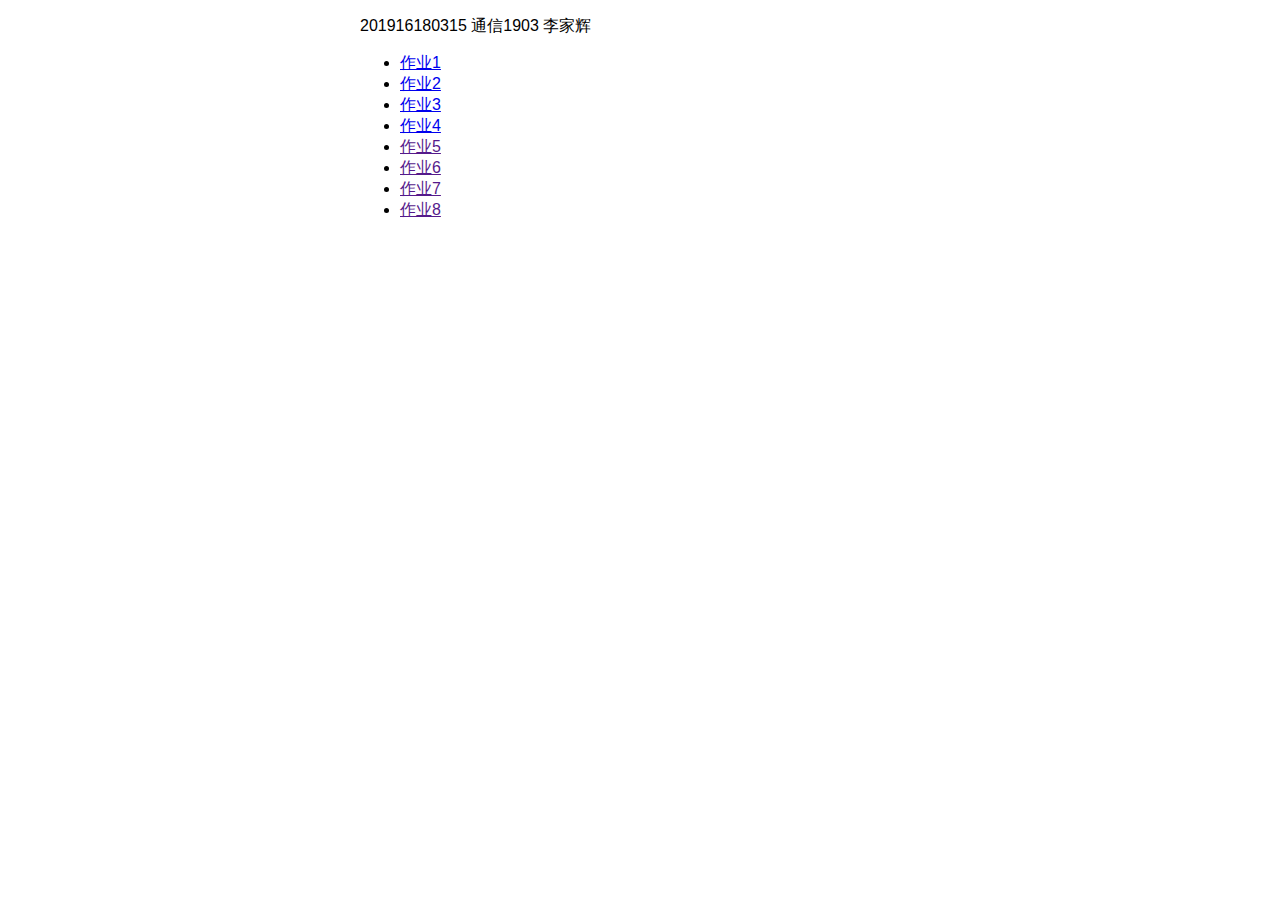
<file: index.html>
<!DOCTYPE html>
<html>
<head>
<title>Welcome to nginx!</title>
<meta charset="UTF-8">
<style>
    body {
        width: 35em;
        margin: 0 auto;
        font-family: Tahoma, Verdana, Arial, sans-serif;
    }
</style>
</head>
<body>
<p>201916180315 通信1903 李家辉</p>
<ul>
<li><a href="zuoye1.html">作业1</a></li>
<li><a href="zuoye2.html">作业2</a></li>
<li><a href="zuoye3.html">作业3</a></li>
<li><a href="kaoshi.html">作业4</a></li>
<li><a href="">作业5</a></li>
<li><a href="">作业6</a></li>
<li><a href="">作业7</a></li>
<li><a href="">作业8</a></li>
</ul>
</body>
</html>
</file>
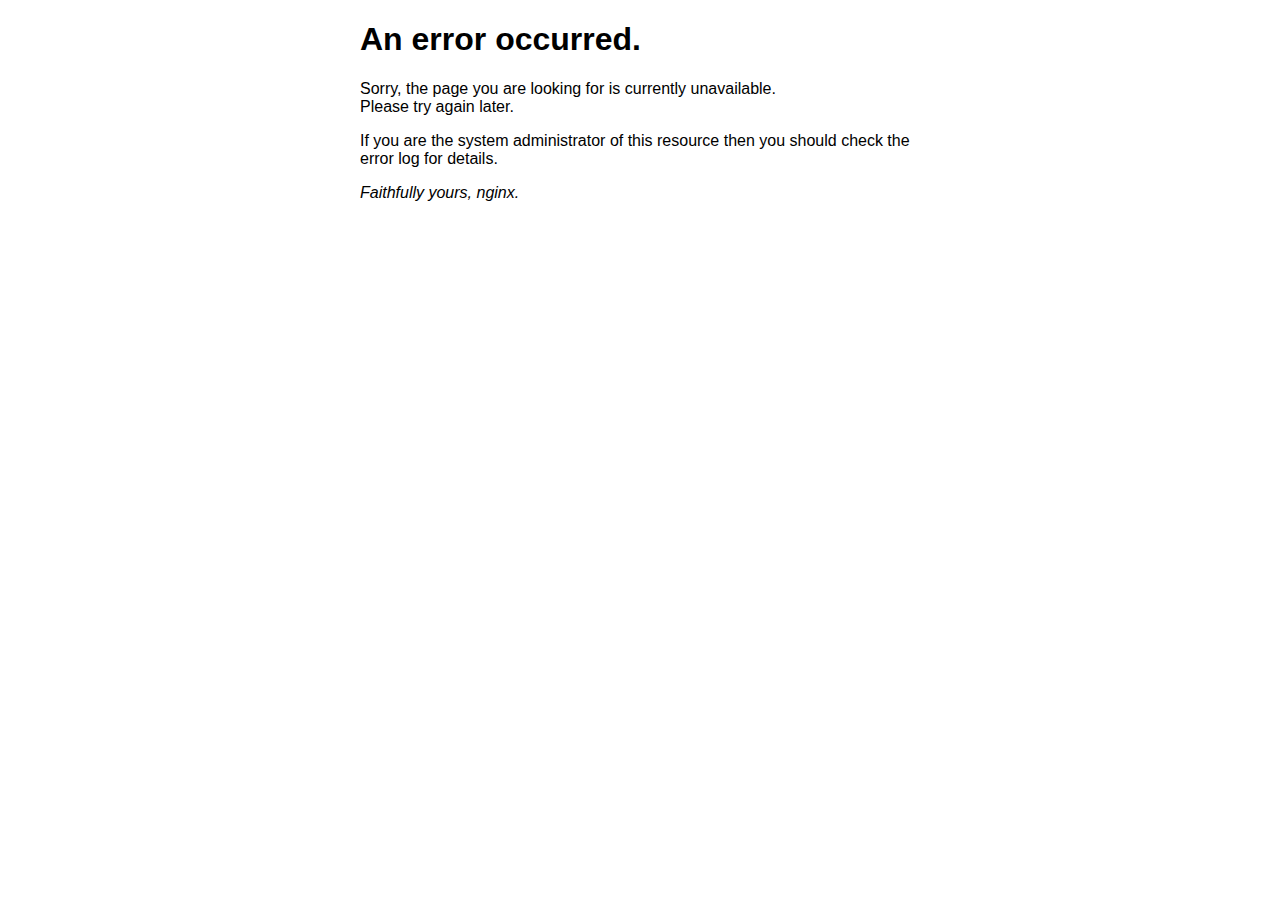
<file: 50x.html>
<!DOCTYPE html>
<html>
<head>
<title>Error</title>
<style>
    body {
        width: 35em;
        margin: 0 auto;
        font-family: Tahoma, Verdana, Arial, sans-serif;
    }
</style>
</head>
<body>
<h1>An error occurred.</h1>
<p>Sorry, the page you are looking for is currently unavailable.<br/>
Please try again later.</p>
<p>If you are the system administrator of this resource then you should check
the error log for details.</p>
<p><em>Faithfully yours, nginx.</em></p>
</body>
</html>
</file>
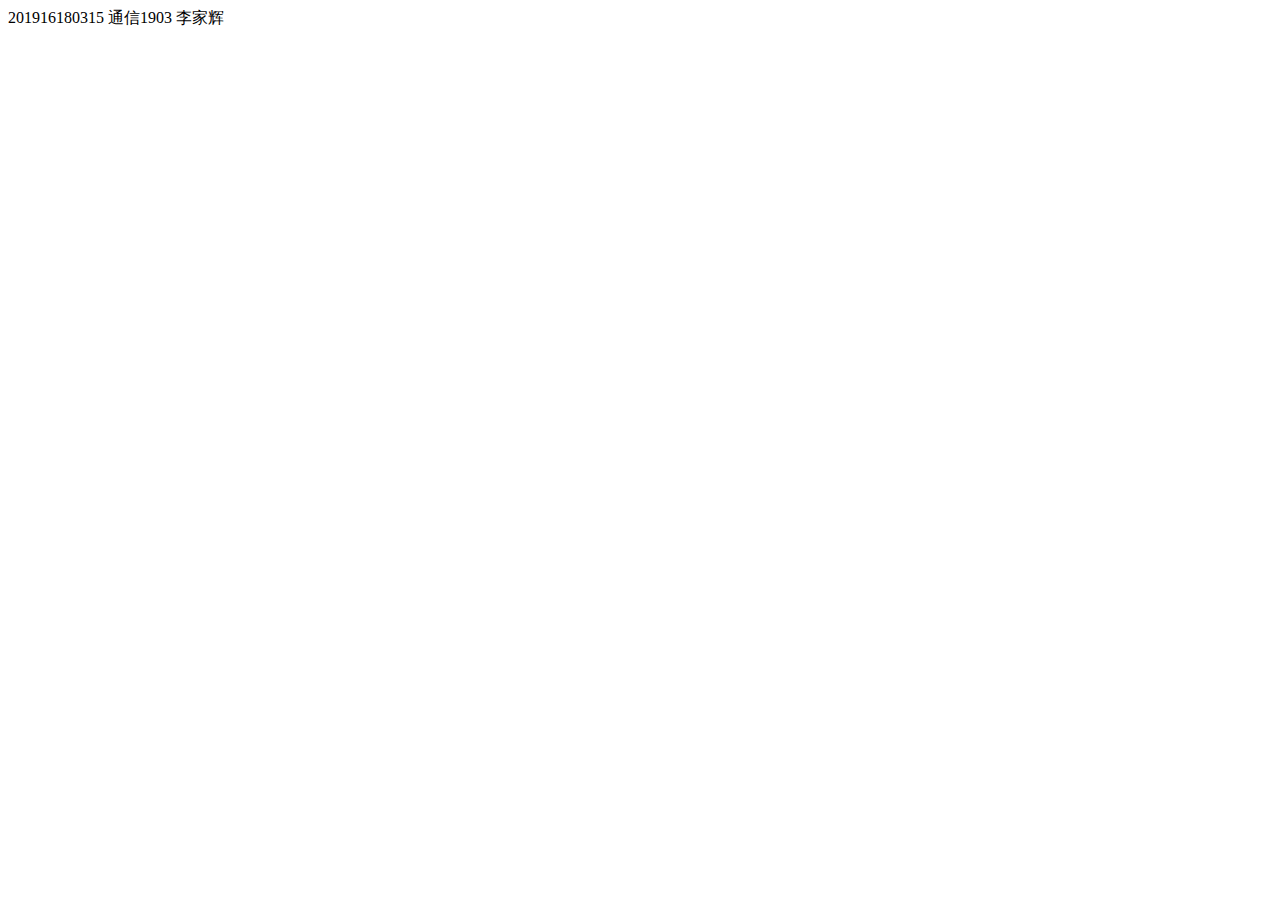
<file: Shokuhou Misaki.html>
<!DOCTYPE html>
<html lang="en">
<head>
    <meta charset="UTF-8">
    <meta name="viewport" content="width=device-width, initial-scale=1.0">
    <title>Document</title>
</head>
<body>
    201916180315 通信1903 李家辉
    
    
</body>
</html>
</file>
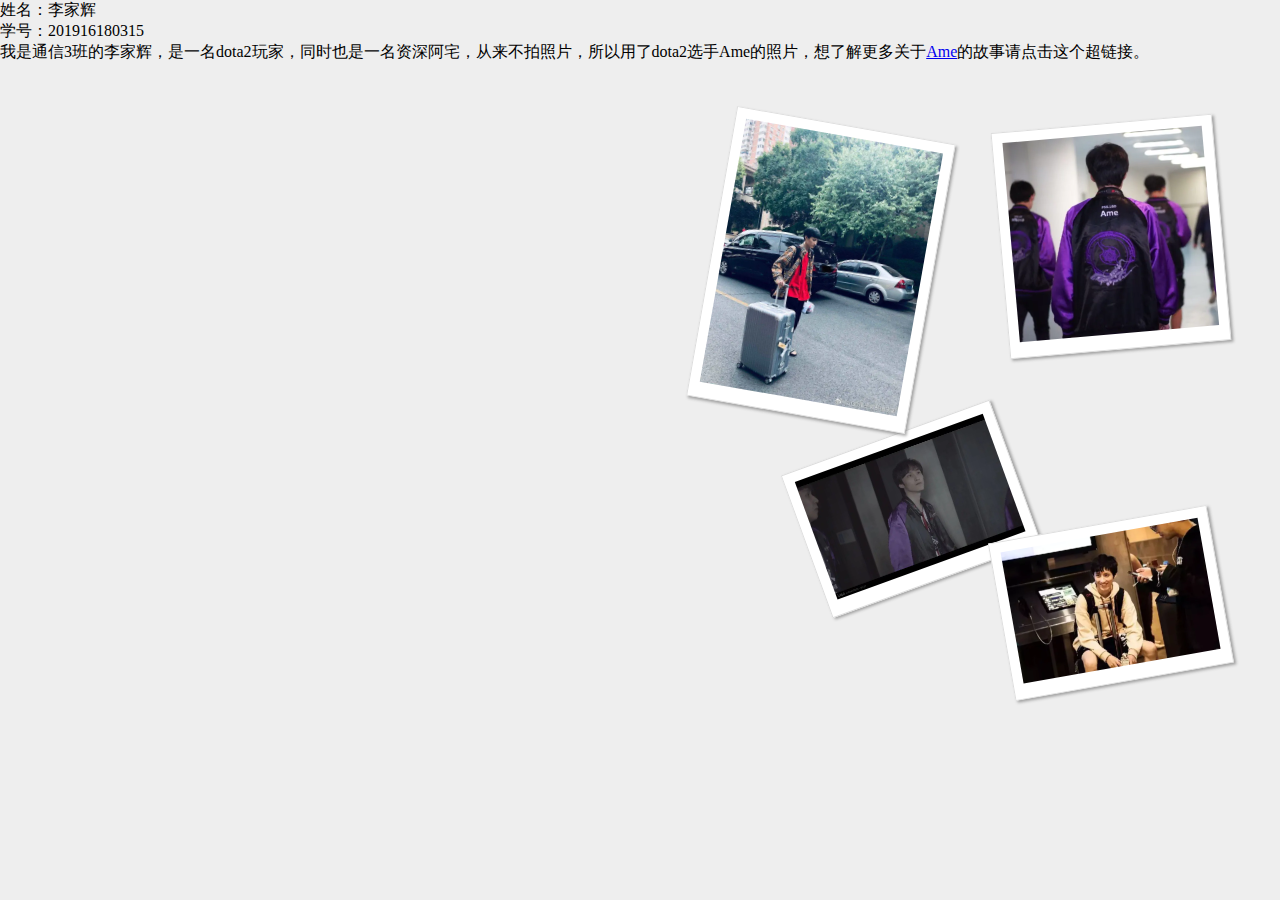
<file: zuoye3.html>
<!DOCTYPE html>
<html lang="en">
<head>
    <meta charset="UTF-8">
    <meta name="viewport" content="width=device-width, initial-scale=1.0">
    <title>Document</title>
    <link  type="text/css" href="css2.css"  rel="stylesheet">
</head>
<body>
    <div>姓名：李家辉</div>
    <div>学号：201916180315</div>
    <div>我是通信3班的李家辉，是一名dota2玩家，同时也是一名资深阿宅，从来不拍照片，所以用了dota2选手Ame的照片，想了解更多关于<a href="http://rank.uuu9.com/player/detail/136">Ame</a>的故事请点击这个超链接。</div>
    <div class="container">
        <img class="pic pic1" src="wo01.jpg" >
        <img class="pic pic2" src="wo02.jpg" >
        <img class="pic pic3" src="wo03.jpg" >
        <img class="pic pic4" src="wo04.jpg" >
        <img class="pic pic5" src="wo05.jpg" >
        <img class="pic pic6" src="wo06.jpg" >
        <img class="pic pic7" src="wo07.jpg" >
        </div>
        
</body>
</html>
</file>
<file: css2.css>
*{
	margin:0;
	padding: 0;
}
 
body{
	background-color: #eeeeee;
}
 
.container{
	width: 1000px;
	height: 450px;
	margin:60px auto;
	position: absolute;
}
 
 
.pic1{
    left: 1000px;
    top: 0;
    transform:rotate(-5deg);
    -webkit-transform:rotate(-5deg);
}
 
.pic2{
    left: 800px;
    top: 310px;
    transform:rotate(-20deg);
    -webkit-transform:rotate(-20deg);
}
.pic3{
    top: 220px;
    right: -600px;
    transform:rotate(5deg);
    -webkit-transform:rotate(5deg);
}
 
.pic4{
    top: 400px;
    left: 1000px;
    transform:rotate(-10deg);
    -webkit-transform:rotate(-10deg);
}
 
.pic5{
 
    top: 20px;
    right: -550px;
    transform:rotate(-10deg);
    -webkit-transform:rotate(-10deg);
}
.pic6{
    left: 710px;
    top: 0;
    transform:rotate(10deg);
    -webkit-transform:rotate(10deg);
}
 
.pic7{
    left: 1550px;
    top: 0;
    transform:rotate(20deg);
    -webkit-transform:rotate(20deg);
}
 
 
.container img{
	 padding: 10px 10px 15px;
    background: white;
    border: 1px solid #ddd;
    box-shadow: 2px 2px 3px rgba(50,50,50,0.4);
    -webkit-transition: all 0.5s ease-in;
    -moz-transition: all 0.5s ease-in;
    -ms-transition: all 0.5s ease-in;
    -o-transition: all 0.5s ease-in;
    transition: all 0.5s ease-in;
    position: absolute;
    z-index: 1;
}
 
.pic{
	width: 200px;
	margin-right: 1%;
}
 
.container>img:hover{
	 box-shadow: 15px 15px 20px rgba(50,50,50,0.4);
    transform:rotate(0deg) scale(2.20);
    -webkit-transform:rotate(0deg) scale(1.50);
    z-index: 1000;
}
</file>
